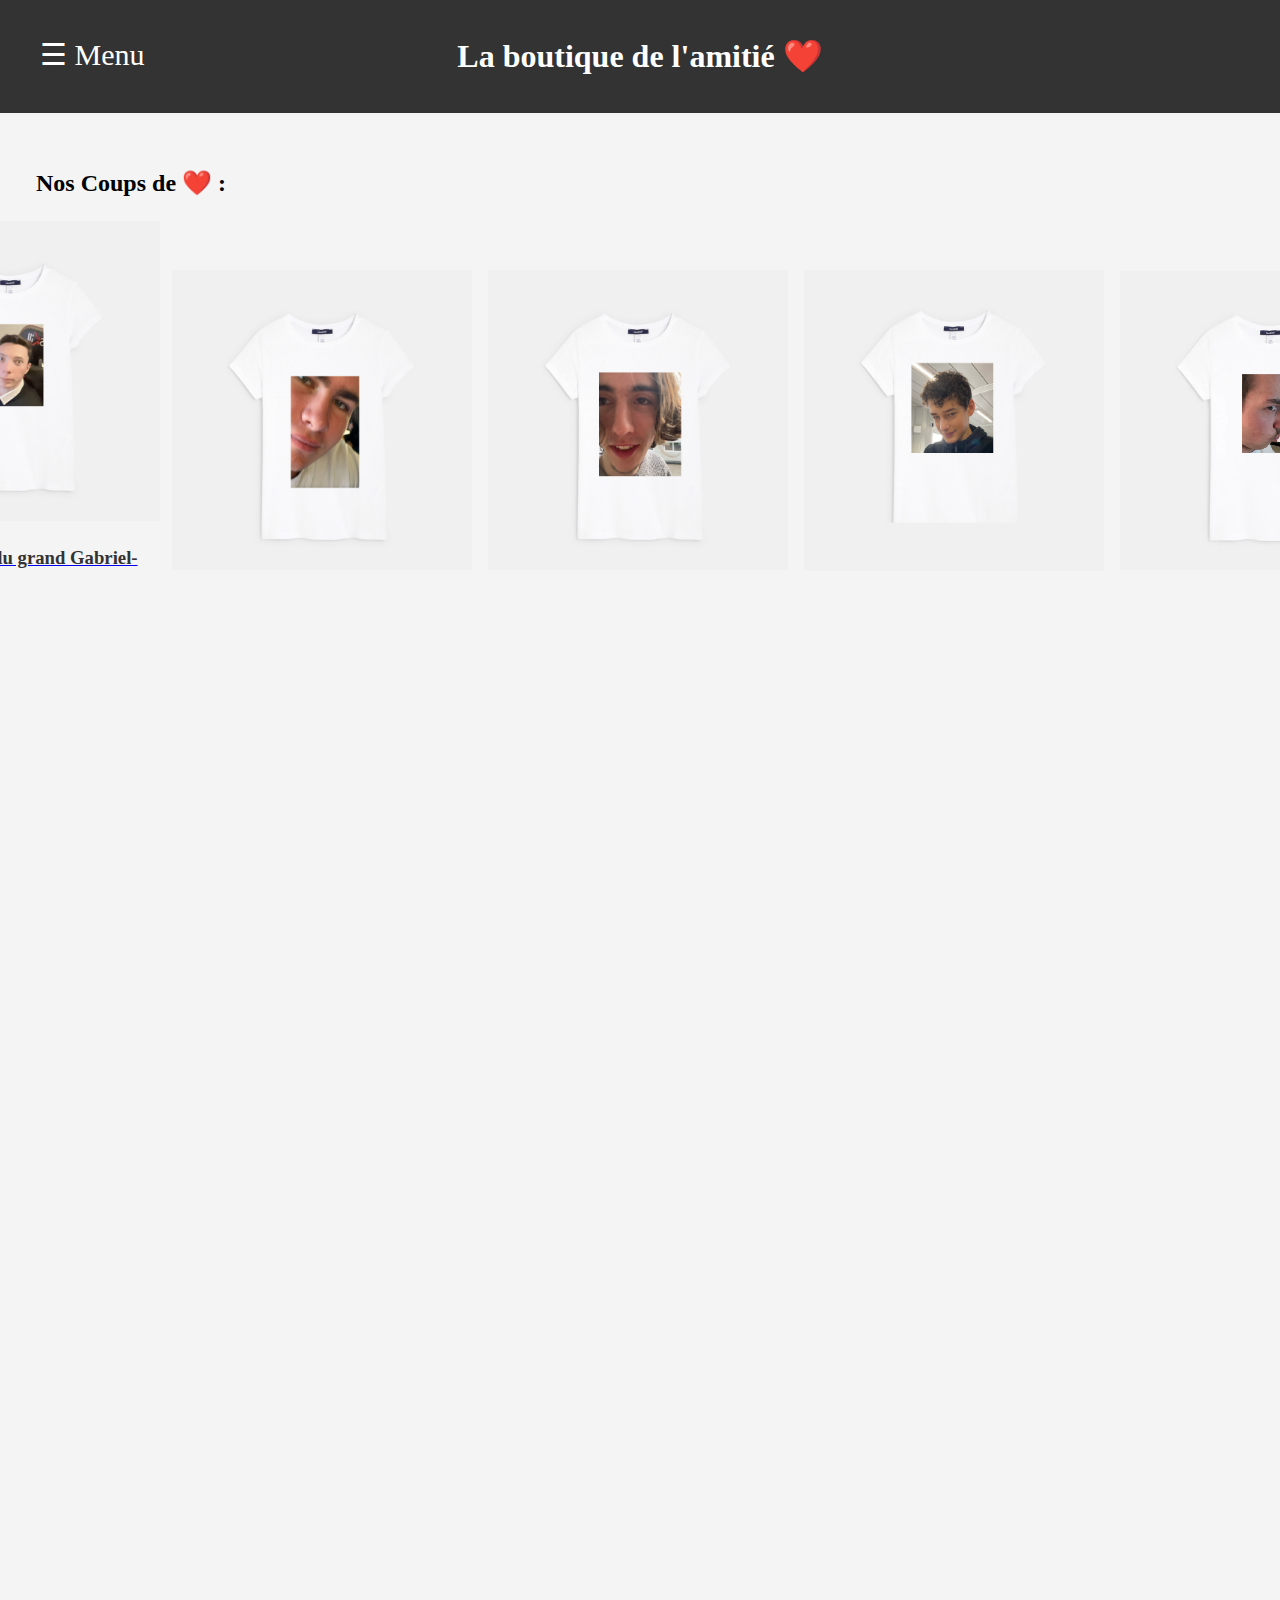
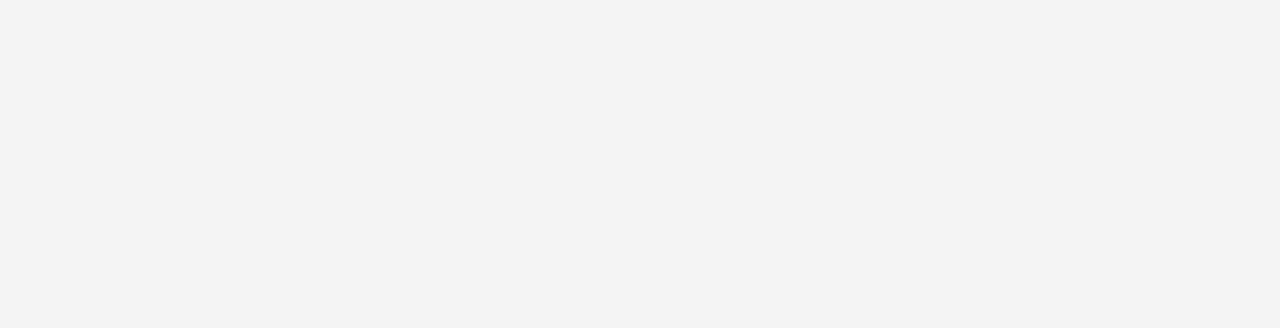
<file: Projet final/index.html>
<!DOCTYPE html>
<html lang="fr">

<head>
    <link rel="stylesheet" href="styles.css">
    <script src="script.js"></script>
    <meta charset="UTF-8">
    <meta name="viewport" content="width=device-width, initial-scale=1.0">
    <title>La boutique de l'amitié</title>
</head>

<body>

    <!-- Barre de navigation --> 
    <header>
        <span id="menu-btn" onclick="openMenu()">&#9776; Menu</span>
        <h1 onclick="closeMenu()" class="title">La boutique de l'amitié ❤️</h1>
    </header>

    <!-- Menu Latéral -->
    <div id="side-menu">
        <ul><li><a href="#">Accueil</a></li>
            <li><a href="#">Produits</a></li>
            <li><a href="#">Contact</a></li>
        </ul>
        <!-- Ajoute plus d'éléments de menu au besoin -->
    </div>

    <!-- Contenu principal -->
    <div id="main-content" onclick="closeMenu()">
        <section>
            <h2>Nos Coups de ❤️ :</h2>
            <div class="category">
                
                <a class="description" href="images/Gabriel-gros-yeux.png">
                    <div class="product">
                    
                        <img src="images/Gabriel-gros-yeux.png" alt="" class="product" id="img-prod">
                        <h3 class="description" class="product" id="d-1">T-Shirt a l'effigie du grand Gabriel-Pichery</h3>
                    
                    </div class="product">
                </a>

                <a class="description" class="product" href="images/Lilian-souris.png">
                    <div class="product">
                    
                        <img src="images/Lilian-souris.png" alt="" class="product" id="img-prod">
                    
                    </div class="product">
                </a>

                <a class="description" href="images/Ewen-détruit.png">
                    <div class="product">
                    
                        <img src="images/Ewen-détruit.png" alt="" class="product" id="img-prod">
                    
                    </div class="product">
                </a>

                <a class="description" href="images/Alexandre-vicieux.png">
                    <div class="product">
                    
                        <img src="images/Alexandre-vicieux.png" alt="" class="product" id="img-prod">
                    
                    </div class="product">
                </a>

                <a class="description" href="images/Lilian-reese.png">
                    <div class="product">
                    
                        <img src="images/Lilian-reese.png" alt="" class="product" id="img-prod">
                    
                    </div class="product">
                </a>

            </div>
            

            <!-- Ajoute ici la liste de tes produits avec des balises HTML appropriées -->
        </section>
    </div>

</body>

</html>
</file>
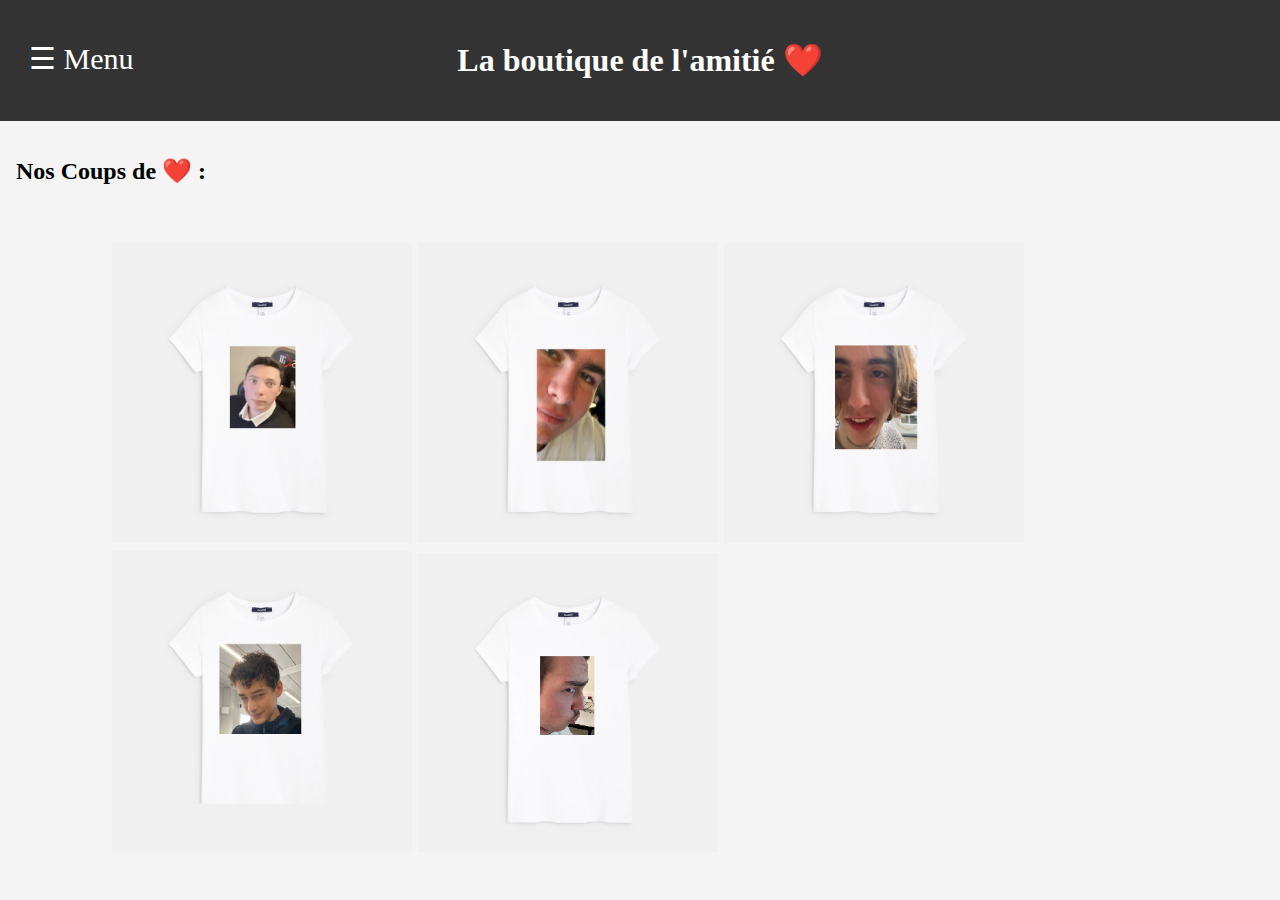
<file: Projet final/HTML/index.html>
<!DOCTYPE html>
<html lang="fr">

<head>
    <link rel="stylesheet" href="/Projet%20final/CSS/lateral-menu.css">
    <link rel="stylesheet" href="/Projet%20final/CSS/index.css">
    <script src="/Projet%20final/JS/script.js"></script>
    <meta charset="UTF-8">
    <meta name="viewport" content="width=device-width, initial-scale=1.0">
    <title>La boutique de l'amitié</title>
</head>

<body>

    <!-- Barre de navigation --> 
    <header>
        <span id="menu-btn" onclick="openMenu()">&#9776; Menu</span>
        <h1 onclick="closeMenu()" class="title">La boutique de l'amitié ❤️</h1>
    </header>

    <!-- Menu Latéral -->
    <div id="side-menu">
        <ul>
            <li><a href="#">Accueil</a></li>
            <li><a href="/Projet%20final/HTML/store/store.html">Produits</a></li>
            <li><a href="#">Contact</a></li>
        </ul>
    </div>

    <!-- Contenu principal -->
    <div id="main-content" onclick="closeMenu()">
        <section>

            <h2>Nos Coups de ❤️ :</h2>
            <br> <br>   
            <div class="category" id="c-coeur">

                <div class="product">
                    <a href="gab-t-shirt.html"  target="_blank" id="a_coeur_1" class="a-coeur">
                        <img src="/Projet%20final/images/Gabriel-gros-yeux.png" alt="" class="product">
                    </a>
                </div class="product">

                <div class="product">
                    <a href="lilian2-t-shirt.html" id="a-coeur-2" class="a-coeur">
                        <img src="/Projet%20final/images/Lilian-souris.png" alt="" class="product">
                    </a>
                </div class="product">

                <div class="product">
                    <a href="ewen-t-shirt.html" id="a-coeur-3" class="a-coeur">
                        <img src="/Projet%20final/images/Ewen-détruit.png" alt="" class="product">
                    </a>
                </div class="product">

                <div class="product">
                    <a href="alexandre-t-shirt.html" id="a-coeur-4" class="a-coeur">
                        <img src="/Projet%20final/images/Alexandre-vicieux.png" alt="" class="product">
                    </a>
                </div class="product">

                <div class="product">
                    <a href="lilian-t-shirt.html" id="a-coeur-5" class="a-coeur">
                        <img src="/Projet%20final/images/Lilian-reese.png" alt="" class="product">
                    </a>
                </div class="product">

            </div>
            
        </section>
    </div>
</body>
<footer>

</footer>

</html>
</file>
<file: Projet final/styles.css>
body {
    font-family: Candara;
    margin: 0;
    padding: 0;
    background-color: #f4f4f4;
    overflow-x: hidden;
}

header {
    background-color: #333;
    color: #fff;
    text-align: center;
    padding: 1em 0;
}

section {
    padding: 20px;
}

/* Menu Latéral */
#side-menu {
    height: 100%;
    width: 0;
    position: fixed;
    z-index: 1;
    top: 0;
    left: 0;
    background-color: #333;
    overflow-x: hidden;
    transition: 0.5s;
    padding-top: 60px;
    padding-left: -20px;
}

#side-menu a {
    padding: 15px 20px;
    text-decoration: none;
    font-size: 22px;
    color: #818181;
    display: block;
    transition: 0.3s;
}

#side-menu a:hover {
    color: #f1f1f1;
}

#menu-btn {
    z-index: 1;
    margin-top: -20px;
    border-radius: 10px;
    padding: 20px;
    background-color: #333;
    font-size: 30px;
    cursor: pointer;
    position: fixed;
    top: 37px;
    left: 20px;
}

/* Contenu principal */
#main-content {
    transition: margin-left 0.5s;
    padding: 16px;
    padding-bottom: 100%;
}
ul{
    list-style: none;
    padding: -20px
}
.product{
    margin: 20px;
    transition: 0.2s;
    width: 300px;
}

a .product :hover{
    transition: 0.2s;
    transform: scale(1.2);
}

div .category{
    display: flex;
    justify-content: center;
    align-items: center;
}

div .product{
    display: inline;
    margin: 4px;
}

a .description{
    text-decoration: none;
    color: #333;
}
</file>
